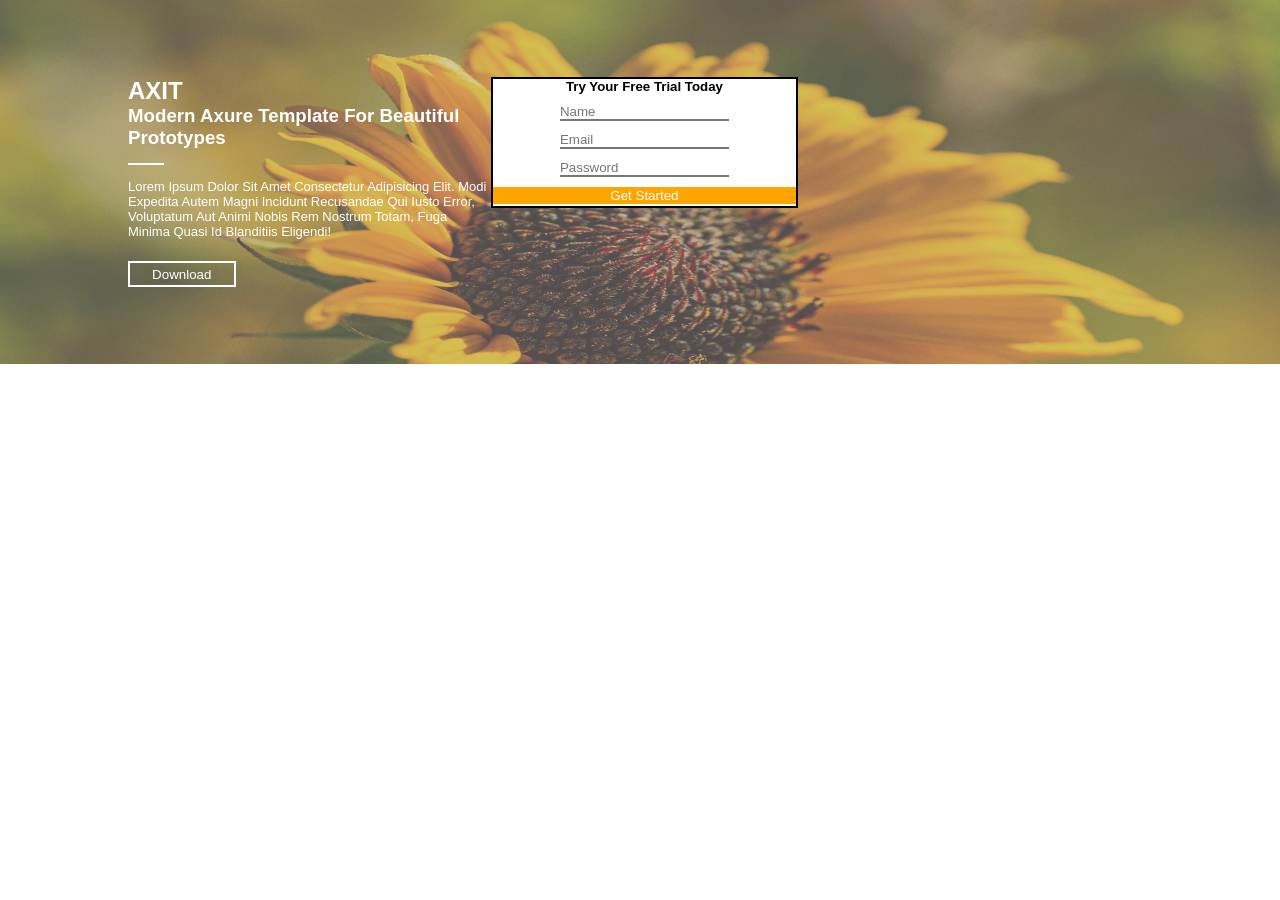
<file: css/session5/index.html>
<!DOCTYPE html>
<html lang="en">
<head>
    <meta charset="UTF-8">
    <meta name="viewport" content="width=device-width, initial-scale=1.0">
    <link rel="stylesheet" href="css/style.css">
    <title>Document</title>
</head>
<body>
    <section class="img-bg">
        <div class="overlay">
            <div class="container padding-top-bottom">
                <div class="banner-details">

                    <h1 class="text-white">AXIT</h1>
                    <h3 class="text-white ">modern axure template for beautiful prototypes</h3>
                    <hr class="hr-white">
                    <p class="text-white text-size">Lorem ipsum dolor sit amet consectetur adipisicing elit. Modi expedita autem magni incidunt recusandae qui iusto error, voluptatum aut animi nobis rem nostrum totam, fuga minima quasi id blanditiis eligendi!</p>
                    <button class="btn-style">Download</button>
                
                </div>
                
                <form id="form">
                    <h5>try your free trial today</h5>
                    <h2>
                        <ul>

                          <li>
                              <input type="text" placeholder="name" class="border-form">
                         </li>
                           
                         <li>
                           <input type="email" placeholder="email" class="border-form">
                   
                         </li>

                         <li>
                           <input type="password" placeholder="password" class="border-form">
                    
                         </li>
                         
                         <li>
                            <button class="btn2">get started</button>
                         </li>
                    </ul>
                    </h2>
                </form>
                
                
            </div>
            </div>

        </div>

    </section>
    
</body>
</html>
</file>
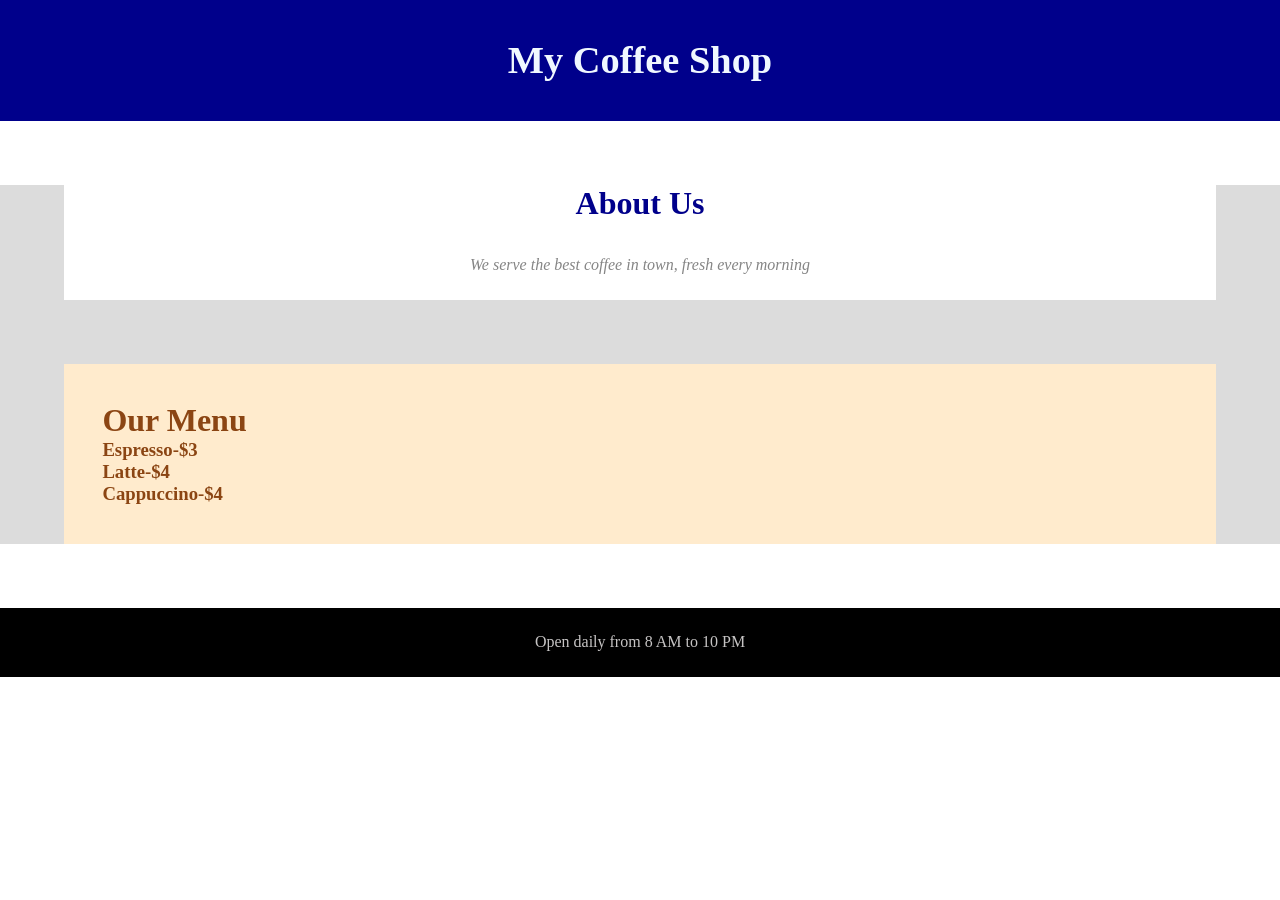
<file: css/task2/index.html>
<!DOCTYPE html>
<html lang="en">
<head>
    <meta charset="UTF-8">
    <meta name="viewport" content="width=device-width, initial-scale=1.0">
    <title>Document</title>
    <link rel="stylesheet" href="css/style.css">
</head>
<body>
    <header  id="header-style">
        <h1>My Coffee Shop</h1>

    </header>
    <main id="main-style">
        
        <div class="div1-style">
            <h1 id="title-style">About Us</h1>
            <p id="p-style">We serve the best coffee in town, fresh every morning</p>
        </div>
        <div id="menu-style">
            <h1>Our Menu</h1>
            <h3>Espresso-$3</h3>
            <h3>Latte-$4</h3>
            <h3>Cappuccino-$4</h3>

        </div>
    </main>
    <footer id="footer-size">
        <p id="footer">Open daily from 8 AM to 10 PM</p>
    </footer>
    
</body>
</html>
</file>
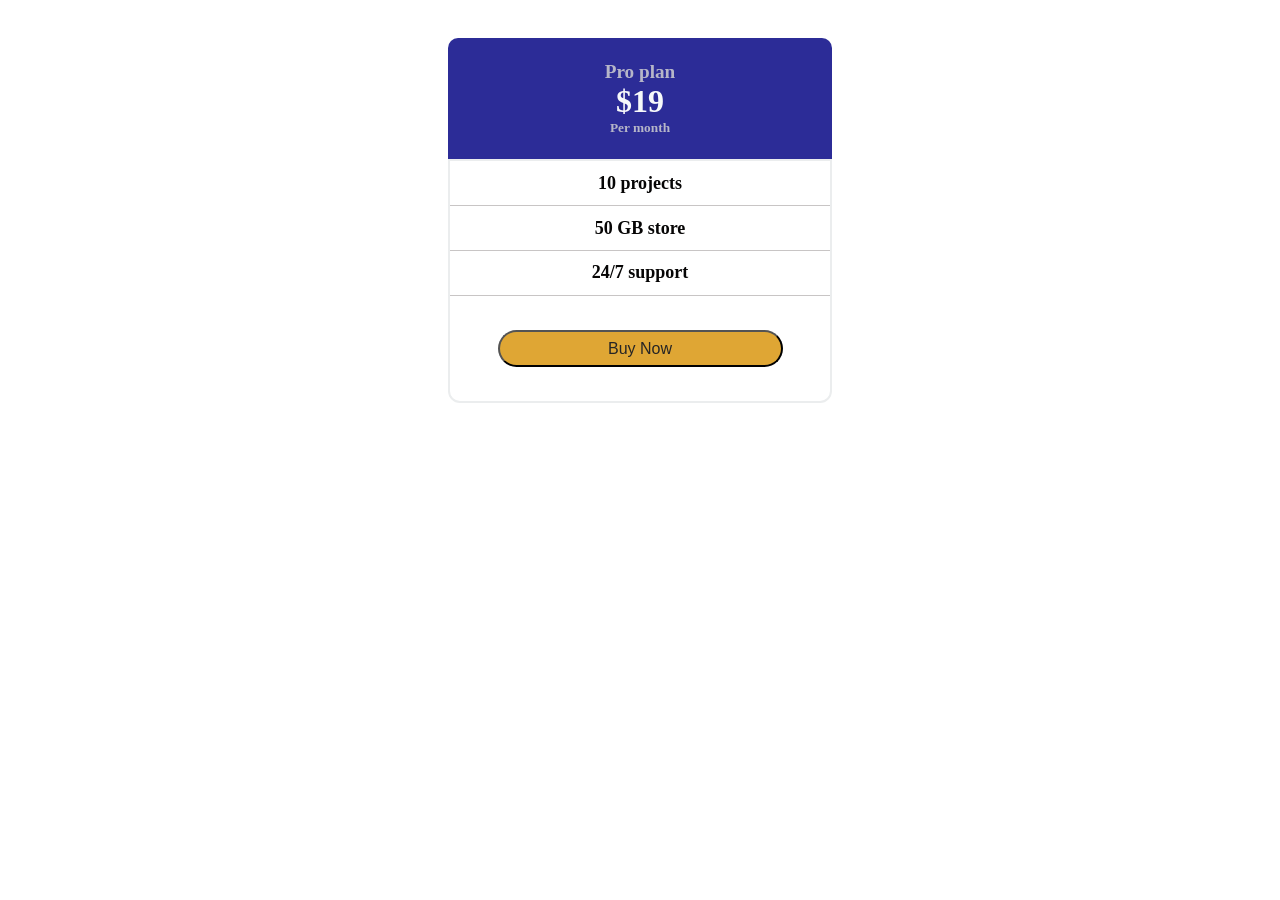
<file: css/task3card1/index.html>
<!DOCTYPE html>
<html lang="en">
<head>
    <meta charset="UTF-8">
    <meta name="viewport" content="width=device-width, initial-scale=1.0">
    <title>Document</title>
    <link rel="stylesheet" href="css/css.css">
</head>
<body>
    <div id="card-style" class="border-card">
        <div id="top-style">
            <h3 id="proplan-size" class="lightgrey">Pro plan</h3>
            <h1>$19</h1>
            <h2 class="lightgrey">Per month</h2>
         </div>
        <div id="medium-style">
           
                <h1 class="border-bottom">10 projects</h1>
                <h1 class="border-bottom">50 GB store</h1>
                <h1 class="border-bottom">24/7 support</h1>
            
                <div >
                    <button id="button"> Buy Now</button>

                </div>
         </div>
            
        
    </div>
     
</body>
</html>
</file>
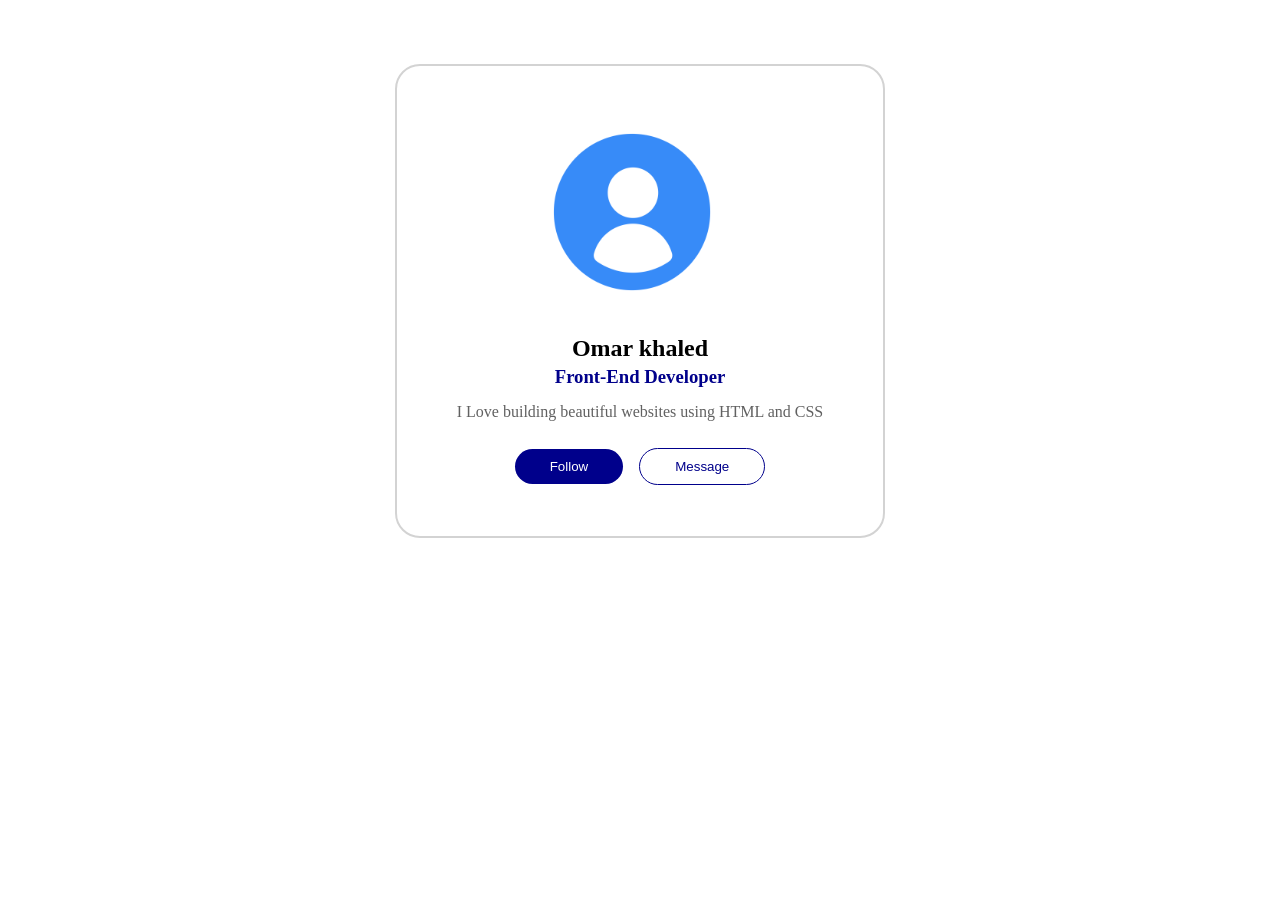
<file: css/task4/index.html>
<!DOCTYPE html>
<html lang="en">
<head>
    <meta charset="UTF-8">
    <meta name="viewport" content="width=device-width, initial-scale=1.0">
    <title>Document</title>
    <link rel="stylesheet" href="css.css/style.css">
</head>
<body>
    <div id="card">
        <img src="images/blue-profile-icon-free-png.webp" alt="profile picture" id="img">
        <div >
            <h2 id="name">Omar khaled</h2>
            <h3 id="job">Front-End Developer</h3>
            <p id="description">I Love building beautiful websites using HTML and CSS</p>
         </div>
         <div id="button-style">
         <button id="button1">Follow</button>
         <button id="button2">Message</button>
        </div>
    </div>
    
</body>
</html>
</file>
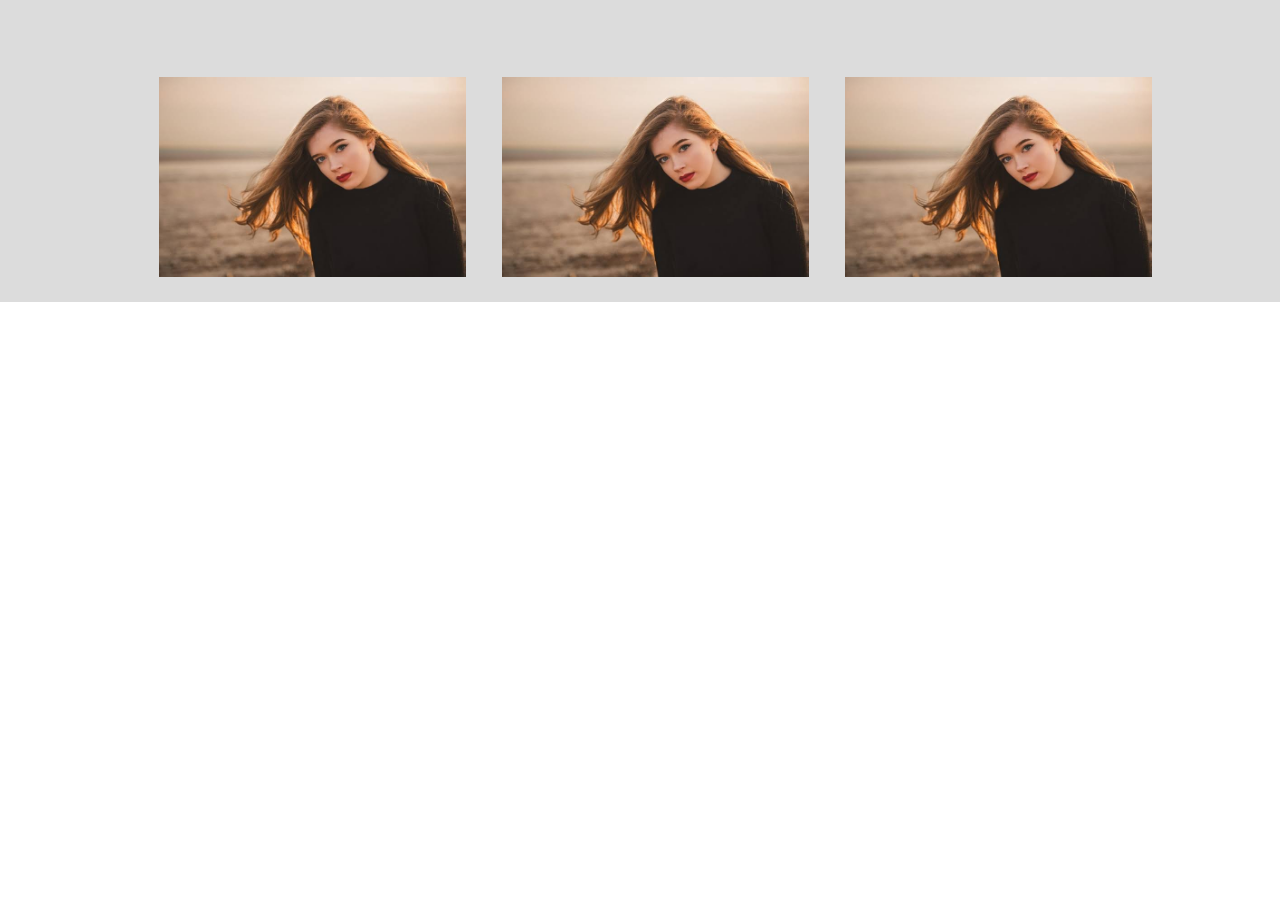
<file: css/session8/task1/index.html>
<!DOCTYPE html>
<html lang="en">

<head>
    <meta charset="UTF-8">
    <meta name="viewport" content="width=device-width, initial-scale=1.0">
    <title>Document</title>

    <link rel="stylesheet" href="css/style.css">
</head>

<body>


    <section class="bg-light">
        <div class="container d-flex">
            <div class="card p-relative">
                <div class="card-details">
                      <h3>koran singh</h3>
                <h5 class="text-gray">graphic design</h5>
                </div>
                <div class=" card-overlay">
                    <img class="img" src="images/images.jpg" alt="">
                </div>
            </div>




             <div class="card p-relative">
                <div class="card-details">
                      <h3>koran singh</h3>
                <h5 class="text-gray">graphic design</h5>
                </div>
                <div class=" card-overlay">
                    <img class="img" src="images/images.jpg" alt="">
                </div>
            </div>





             <div class="card p-relative">
                <div class="card-details">
                      <h3>koran singh</h3>
                <h5 class="text-gray">graphic design</h5>
                </div>
                <div class=" card-overlay">
                    <img class="img" src="images/images.jpg" alt="">
                </div>
            </div>

        </div>

    </section>

</body>

</html>
</file>
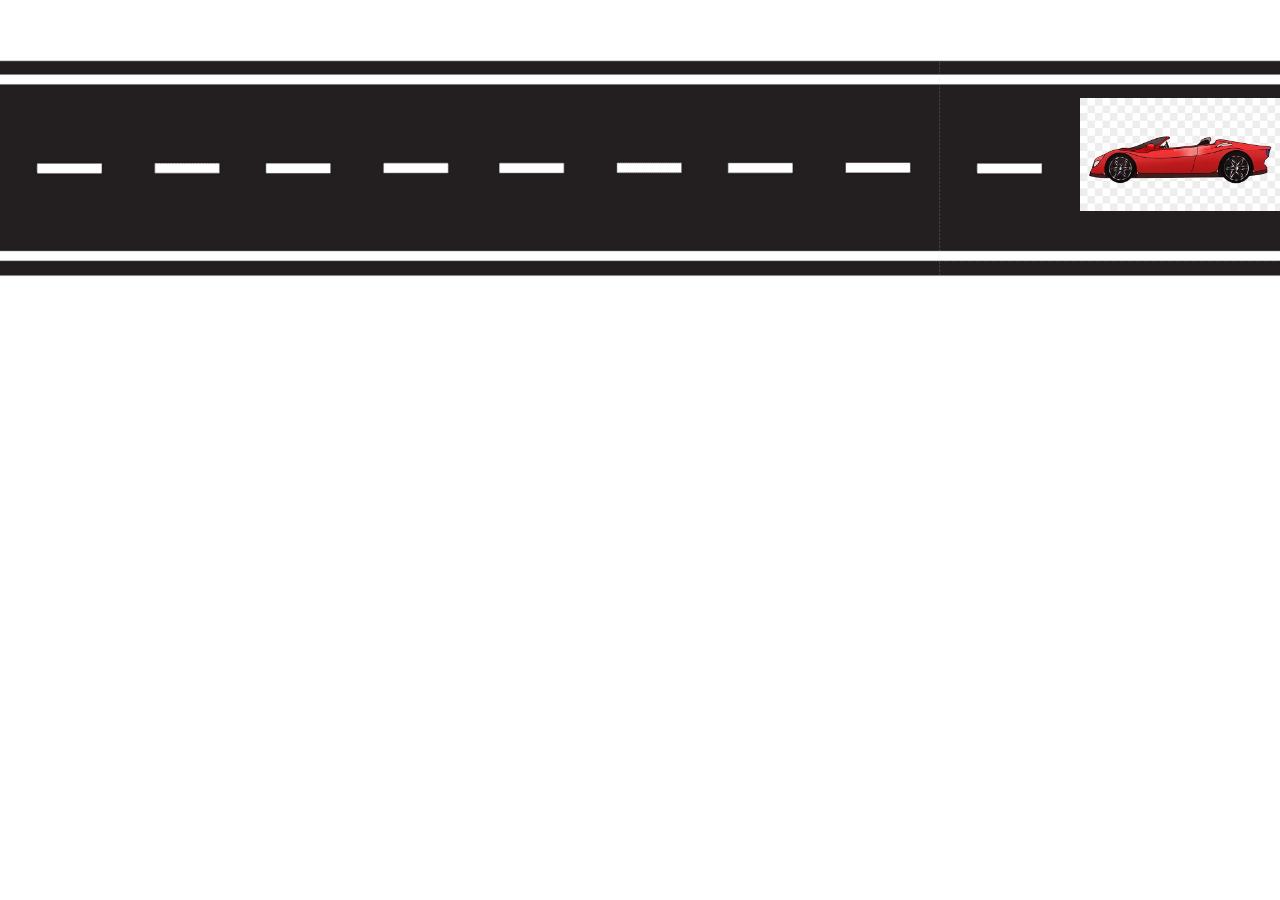
<file: css/session9/task1/index.html>
<!DOCTYPE html>
<html lang="en">
<head>
    <meta charset="UTF-8">
    <meta name="viewport" content="width=device-width, initial-scale=1.0">
    <title>Document</title>
    <link rel="stylesheet" href="css/style.css">
</head>
<body>
    <section class="bg-photo">
            <img class="car-animation" src="images/pngtree-car-sports-car-transportation-png-image_5320963.png" alt="">
        
            

    </section>
</body>
</html>
</file>
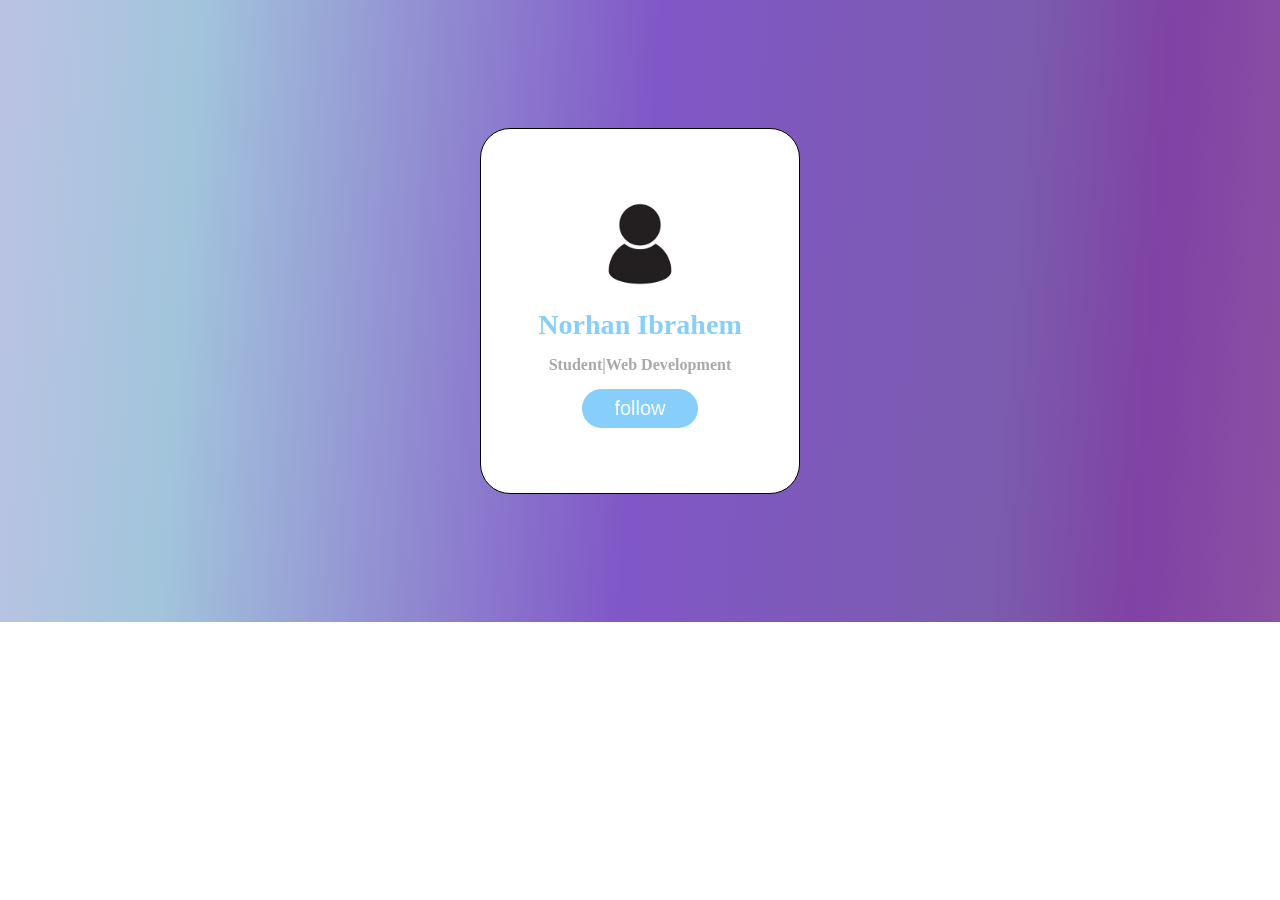
<file: css/session9/task2/index.html>
<!DOCTYPE html>
<html lang="en">
<head>
    <meta charset="UTF-8">
    <meta name="viewport" content="width=device-width, initial-scale=1.0">
    <title>Document</title>
    <link rel="stylesheet" href="css/style.css">
</head>
<body>
    <section class="bg-photo">
        <div class="container">
           <div class="card-animation d-flex">
                <img src="images/OIP.jpg" class="img bg-photo" alt="">
                <H3 class="text-blue">norhan ibrahem</H3>
                <h6 class="text-grey">student|web development</h6>
                <button class="button-style">follow</button>
           </div>
        </div>

    </section>
</body>
</html>
</file>
<file: css/session5/css/style.css>
*{
    margin: 0;
    padding: 0;
box-sizing: border-box;
font-family:'Franklin Gothic Medium', 'Arial Narrow', Arial, sans-serif;
text-transform: capitalize;
}


ul{list-style: none;}




.img-bg{
    background-image: url(../images/pexels-optical-chemist-340351297-31256342.jpg);
                      background-size: 100% 160%;
}
.overlay{background-color: rgba(169, 159, 159, 0.49);}

.container{width: 80%;
margin: auto;
}

.hr-white{border: solid 1px white;
width: 10%;
margin: 4% 0%;}

.text-white{color: white;}

.text-size
{
font-size: small;
}


.btn-style{background-color: transparent;
border: white solid 2px;
color: white;
margin-top: 6%;
padding: 1% 2%;
width: 30%;
}

#form
{
background-color: white;
border: 2px black solid;
width: 30%;
display: inline-block;
text-align: center;
vertical-align: top;

}

.border-form{

border-top: thin;
border-left: thin;
border-right: thin;

}

.banner-details
{
    width: 35%;
    display: inline-block;
    text-align: left;
    vertical-align: top;
}
.padding-top-bottom
{
    padding: 6% 0%;
}
.btn2
{
background-color: orange;
color: white;
border: orange 1px solid;
width: 100%;
}
</file>
<file: css/task2/css/style.css>
* {
    margin: 0;
    padding: 0;
}



#header-style{
    background-color:darkblue;
    text-align: center;
    color: aliceblue;
    padding-right: 1%;
    padding-left: 1% ;
    padding-bottom: 3%;
    padding-top: 3%;
    font-size: larger;
}


#main-style{
    text-align: center;
    background-color: gainsboro;
}

    




#title-style{ color:darkblue;
    padding-bottom: 3%;

font-style: normal;

}

.div1-style{
    background-color: white;
    margin: 5%;
    padding-bottom: 2%;
    text-align: center;
}
#menu-style{text-align: left;
color: saddlebrown;
background-color: blanchedalmond;
padding: 3%;
margin: 5%;
}

#footer{
background-color: black;
color: rgb(198, 196, 196);
text-align: center;
padding-top: 2%;
padding-bottom: 2%;
}
#footer-size{margin-top: 1%;

}


#p-style{color: rgb(133, 133, 133);
font-style: oblique;}
</file>
<file: css/task3card1/css/css.css>
*{
    margin: 0;
    padding: 0;
}
#card-style
{
   
    width: 30%;
    margin: 3% auto;
    background-color: rgb(246, 247, 248, 0.07);
}
#top-style
{background-color: rgba(12, 12, 136, 0.867);
    text-align: center;
    border-top-left-radius: 10px;
    border-top-right-radius: 10px;
    color: rgb(247, 249, 250);
    padding: 6%;
}
.lightgrey {color: rgba(211, 211, 211, 0.83);
font-size: smaller;}

#button
{ color: rgb(38, 37, 37);
    background-color: rgb(223, 166, 52);
width: 75%;
height: 50%;
border-radius: 30px;
text-align: center;
padding-top: 2%;
padding-bottom: 2%;
font-size:medium;
margin-top: 9%;
margin-bottom: 9%;
font-style: normal;
}


.border-bottom{
    border-bottom: 1px solid rgb(200, 197, 197);
    padding-top: 3%;
    padding-bottom: 3%;
}


#medium-style{text-align: center;
    font-size:xx-small;
    color: rgb(6, 5, 5);
    border-style: solid;
    border-bottom-left-radius: 12px;
    border-bottom-right-radius: 12px;
    border-color: rgb(235, 237, 238);
    border-width: 2px;
}
    

#proplan-size{font-size: larger;
font-style:initial; }
</file>
<file: css/task4/css.css/style.css>
* { 
    margin: 0;
    padding: 0;
}



#card{border-radius: 25px; 
    justify-items: center;
background-color: white;
border: 2px solid lightgray;
margin:5% auto;
width: 30%;
padding: 3% 4% 4% 4%;
}

#img
{
    border-radius: 50%;
    width: 48%;
    height: 48%;
    padding: 4% 21% 6% 24%; 
   }

#name{color:black ;
text-align: center;
padding: 1%;}


#job{color: darkblue;
text-align: center;
padding-bottom: 4%;}


#description{color: rgb(97, 97, 97);
text-align: center;
}

#button1{background-color: darkblue;
color: white;
border-radius: 30px;
padding:10px 35px ;
border: none;
margin-right: 6px;
}


#button2{background-color:white;
color:darkblue ;
border-radius: 30px;
padding: 10px 35px;
border: 1px solid darkblue;
margin-left: 6px;
}



#button-style{text-align: center; 
margin-top: 7%;
}
</file>
<file: css/session8/task1/css/style.css>
*{
    margin: 0;
    padding: 0;
}


/* global style */

.container
{
    margin: auto;
    width: 80%;
  
    
}


.text-gray{color: darkgray;}
.bg-light{
      background-color: gainsboro;
      padding: 2% 0%;
}


.card{  
      
    text-align: center;
    margin-top: 5%;
    margin-left: 3%;
   
    width: 30%;
    transition: 2s;
}




.img{
    width: 100%;
height: 100%;
}


.p-relative{position: relative;}




.card-overlay{
     position: absolute;
top: 0;
left: 0;
width: 100%;
height: 100%;
transition: 2s;}




.card:hover .card-details{
     display: flex;
    flex-direction: column;
    justify-content: flex-end;
    transform: translate(20px , 20px);
}







.card:hover .card-overlay{
    transform:translateX(-50px)  translateY(-50px);}

.card-details{
    height: 200px;
    transition: 2s;
    background-color: rgb(255, 255, 255);
}


/* custom style */



.d-flex{display: flex;
flex-direction: row;
justify-content: space-between;}
</file>
<file: css/session9/task1/css/style.css>
*{margin: 0;
padding: 0;
box-sizing: border-box; }



/* global style */



.bg-photo{background-image: url(../images/straight-road-travel-concept-illustration-png.webp);
height: 300px;
width: 100%;
position: relative;}


/* custom style */


.car-animation{
width:200px ;
margin-top: 10%;
position: absolute;
top: -30px;
 right: 0;
animation-name: carmotion;
animation-duration: 3s;
animation-iteration-count: infinite;
transition-delay: 1s;
}


@keyframes carmotion {
          /* from{
            transform: translatex(0px);
          } */

          to{
            /* transform: translatex(100px); */
            right: 100%;
        }
    
    
}
</file>
<file: css/session9/task2/css/style.css>
*{
    margin: 0;
    padding: 0;
}



/* global style */

.container{padding:10%;}

.img{width: 100PX;
height: 100PX;
border-radius: 50% ;
animation-name: image;
animation-duration: 1s;
animation-iteration-count: infinite;
animation-direction: alternate;}


.bg-photo{background-image:linear-gradient(274deg, rgb(138 81 164) 0%, rgb(128 66 164) 11%, rgb(123 92 174) 22%, rgb(129 87 199) 50%, rgba(162, 197, 220, 1) 85%, rgb(187 194 227) 100%, rgba(242, 242, 242, 1) 100%);}

/* custom style */

.text-grey{color: darkgray;}

.text-blue{color: lightskyblue;
animation: h3 2s infinite alternate ;}

.button-style{width: 38%;
border-radius: 20px;
padding: 7px;
background-color: lightskyblue;
color: white;
border: 1px solid transparent;
font-size: smaller;
animation-name: button;
animation-duration: 3s;
animation-iteration-count: infinite;
animation-direction: alternate;
}

.d-flex{display: flex;
flex-direction: column;
gap: 15px;
align-items: center;
justify-content: center;}


.card-animation{
    animation-name:changecard ;
    font-size: x-large;
    
    margin-top: 5%;
    animation-duration: 3s;
    animation-direction: alternate;
    animation-iteration-count: infinite;
    border: 1px solid ;
    background-color: white;
    margin: auto;
    width: 30%;
    text-transform: capitalize;
    text-align: center;
    padding: 65px 5px;
    border-radius:30px ;}



@keyframes changecard{

       0%{border:4px solid green;}


       50%{border: 4px solid blue;}


       100%{transform: translateY(-50px);
            border:4px solid purple;}
         
}


@keyframes button {
    
    to{transform: scale(1.2);}
    
}


@keyframes image{
    
    to{transform: translateY(-20px);}
}

@keyframes h3 {

    0%{color: lightskyblue;}


    

    100%{color: blueviolet;}
}
</file>
